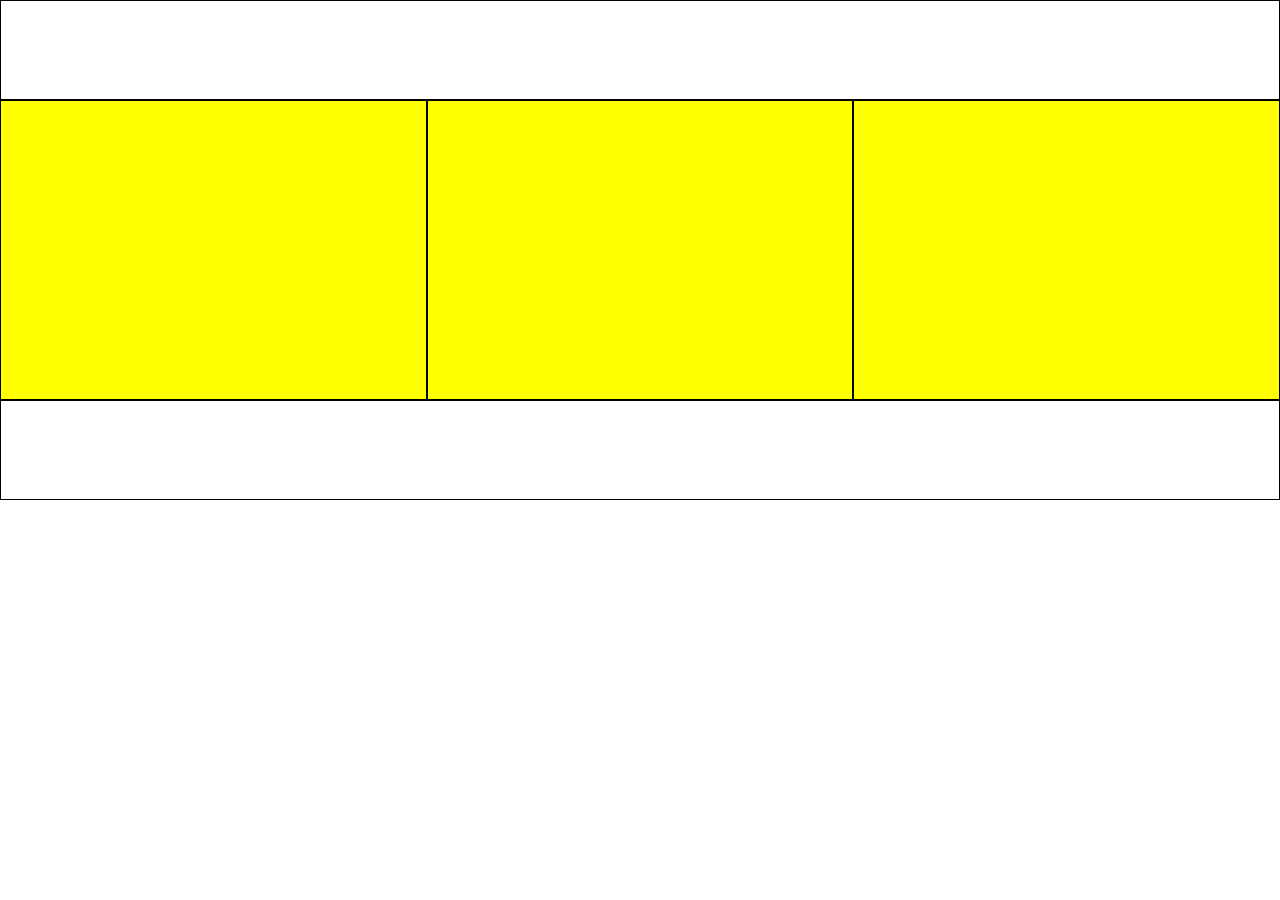
<file: class06/index.html>
<!DOCTYPE html>
<html lang="en">
	<head>
  	<meta charset="utf-8">
  	<meta name="description" content="Your description goes here">
  	<meta name="keywords" content="one, two, three">
		<meta name="viewport" content="width=device-width, initial-scale=1">
		
		<title>Blank Template</title>

		<!-- external CSS link -->
		<link rel="stylesheet" href="css/normalize.css">
		<link rel="stylesheet" href="css/style.css">
	</head>
	<body>
		<header></header>
		<section></section>
		<section></section>
		<section></section>
		<footer></footer>
		<script type="text/javascript" src="js/main.js"></script>
	</body>
</html>
</file>
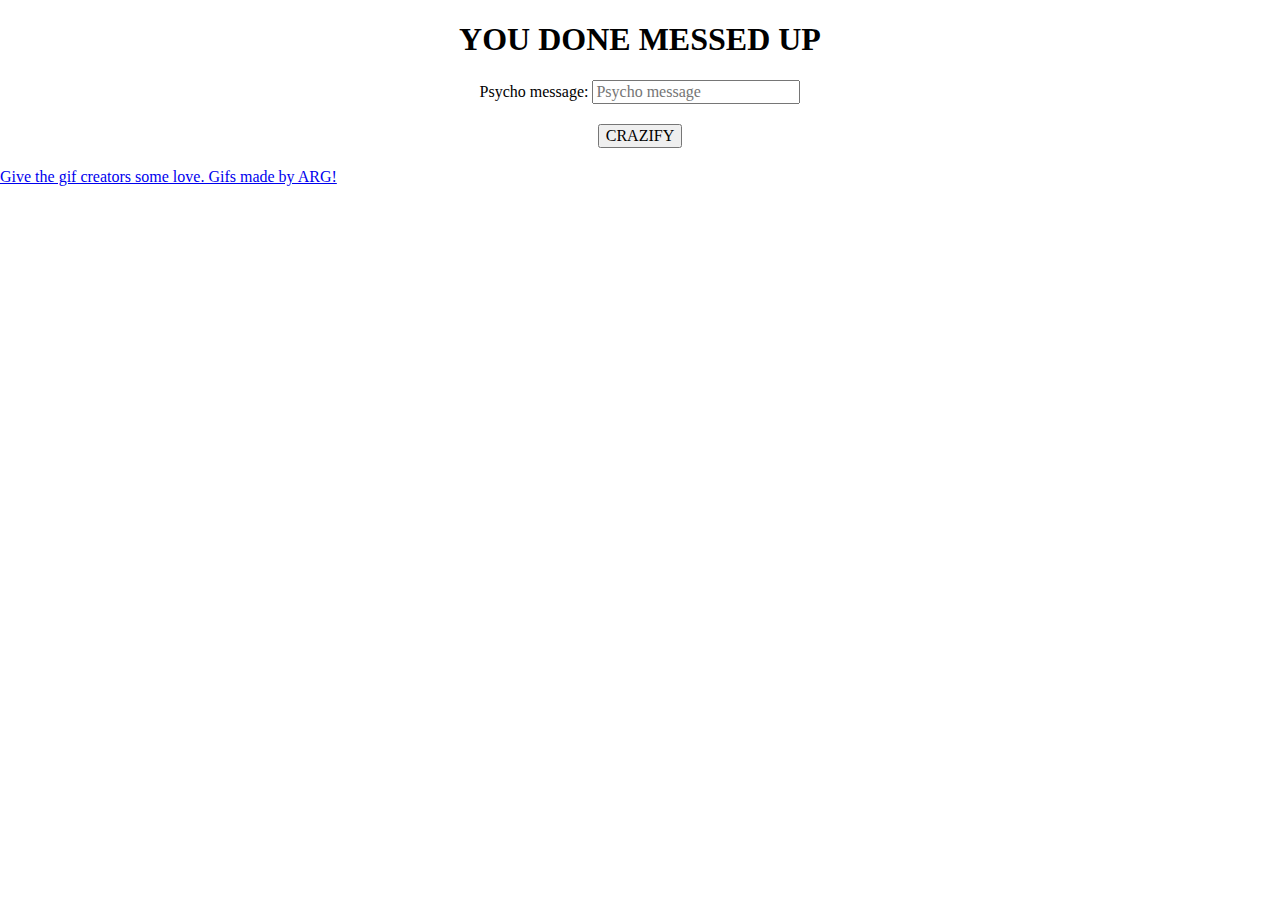
<file: serial-killer-message/index.html>
<!DOCTYPE html>
<html lang="en">
	<head>
    	<meta charset="utf-8">
    	<meta name="description" content="This app is for writing crazy wacky psycho messages">
    	<meta name="keywords" content="converter, gifs, message">

		<title>Psycho Message</title>

		<!-- external CSS link -->
		<link rel="stylesheet" href="css/normalize.css">
		<link rel="stylesheet" href="css/style.css">
	</head>
	<body>

		<h1>YOU DONE MESSED UP</h1>

		<form>
			<label for="message"> Psycho message: </label>
			<input id="message" type="text" placeholder="Psycho message">
		</form>

		<button id="yell" type="button" name="button">CRAZIFY</button>

		<section id="placeToThreaten"></section>
		<footer>
			<a href="https://www.ArtieStick.com/">Give the gif creators some love. Gifs made by ARG!</a>
		</footer>
		<script type="text/javascript" src="js/main.js"></script>
	</body>
</html>
</file>
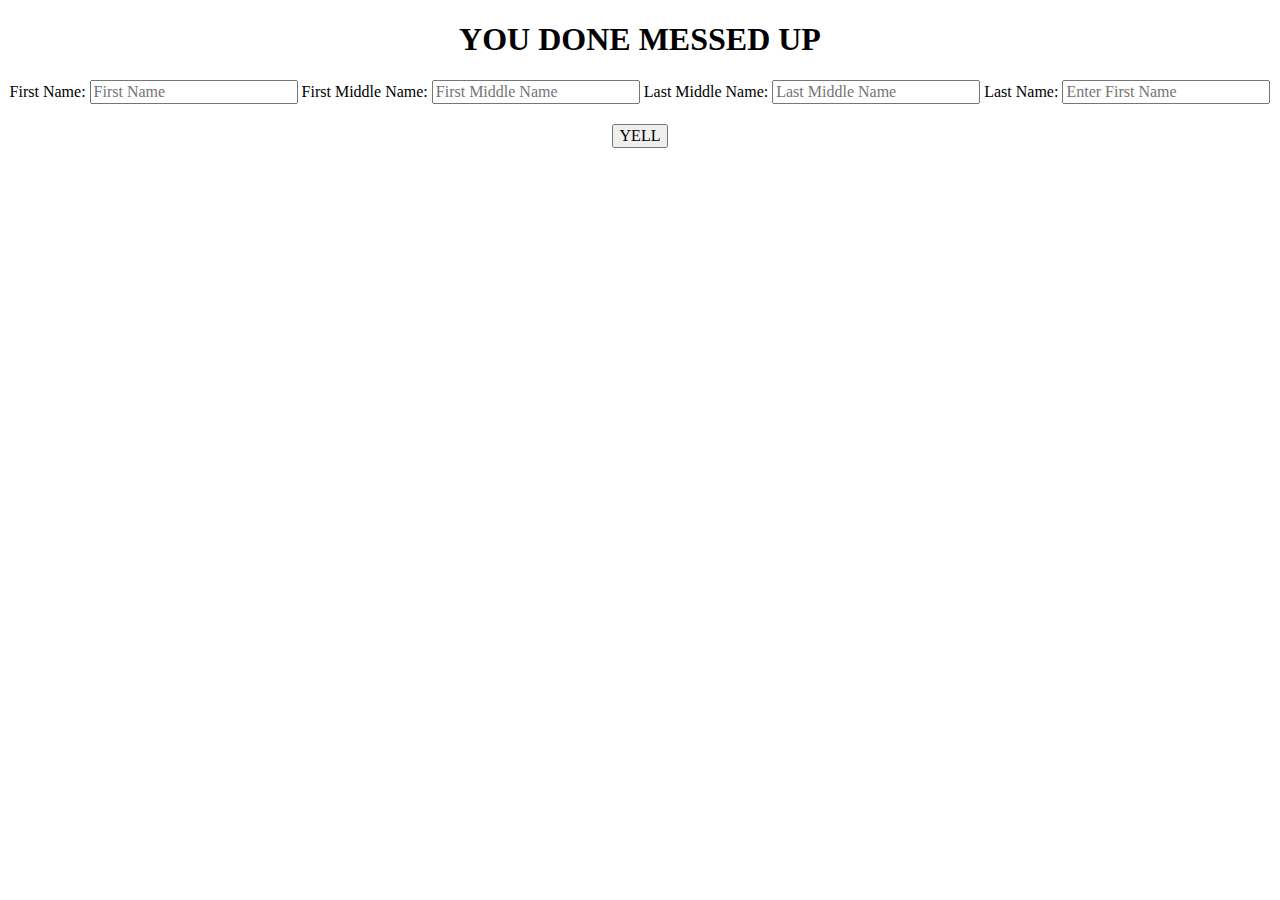
<file: class12/angry-parent-simulator/index.html>
<!DOCTYPE html>
<html lang="en">
	<head>
    	<meta charset="utf-8">
    	<meta name="description" content="This app simulates when your parental unit is really mad at you">
    	<meta name="keywords" content="mom, dad, yell">

		<title>Angry Parent Simulator</title>

		<!-- external CSS link -->
		<link rel="stylesheet" href="css/normalize.css">
		<link rel="stylesheet" href="css/style.css">
	</head>
	<body>

		<h1>YOU DONE MESSED UP</h1>

		<form>
			<label for="firstName"> First Name: </label>
			<input id="firstName" type="text" placeholder="First Name">
			<label for="firstMiddle"> First Middle Name: </label>
			<input id="firstMiddle" type="text" placeholder="First Middle Name">
			<label for="lastMiddle"> Last Middle Name: </label>
			<input id="lastMiddle" type="text" placeholder="Last Middle Name">
			<label for="lastName"> Last Name: </label>
			<input id="lastName" type="text" placeholder="Enter First Name">
		</form>

		<button id="yell" type="button" name="button">YELL</button>

		<h2 id="placeToYell"></h2>


		<script type="text/javascript" src="js/main.js"></script>
	</body>
</html>
</file>
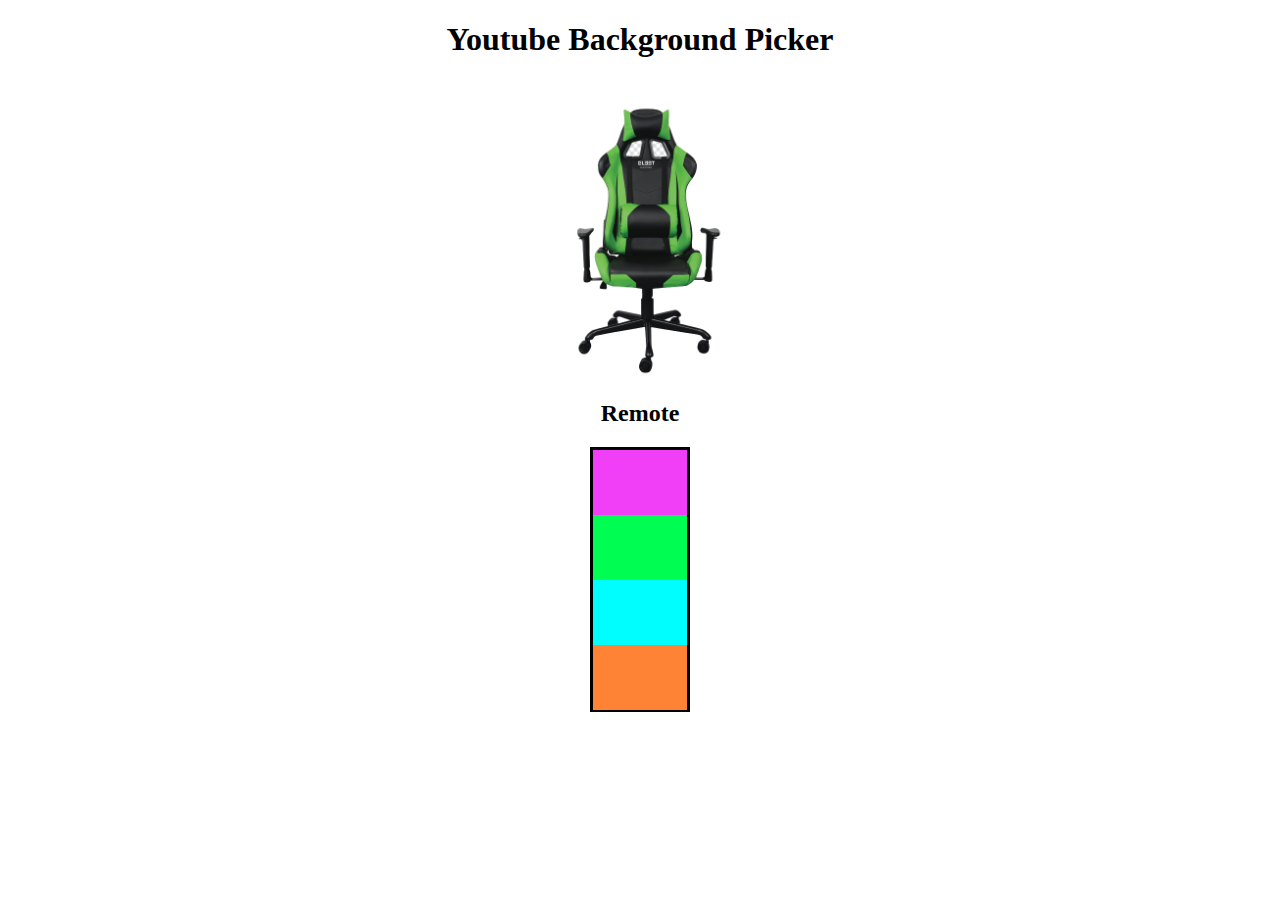
<file: class12/background-picker/index.html>
<!DOCTYPE html>
<html lang="en">
	<head>
    	<meta charset="utf-8">
    	<meta name="description" content="This app helps youtubers pick the best background color for their videos">
    	<meta name="keywords" content="youtube, background, lights">

		<title>Youtube Background Picker</title>

		<!-- external CSS link -->
		<link rel="stylesheet" href="css/normalize.css">
		<link rel="stylesheet" href="css/style.css">
	</head>
	<body>
		<h1>Youtube Background Picker</h1>
		<img src="img/chair.png" alt="generic youtube gaming chair">

		<h2>Remote</h2>
		<ul>
			<li id="purple"></li>
			<li id="green"></li>
			<li id="blue"></li>
			<li id="orange"></li>
		</ul>

		<script type="text/javascript" src="js/main.js"></script>
	</body>
</html>
</file>
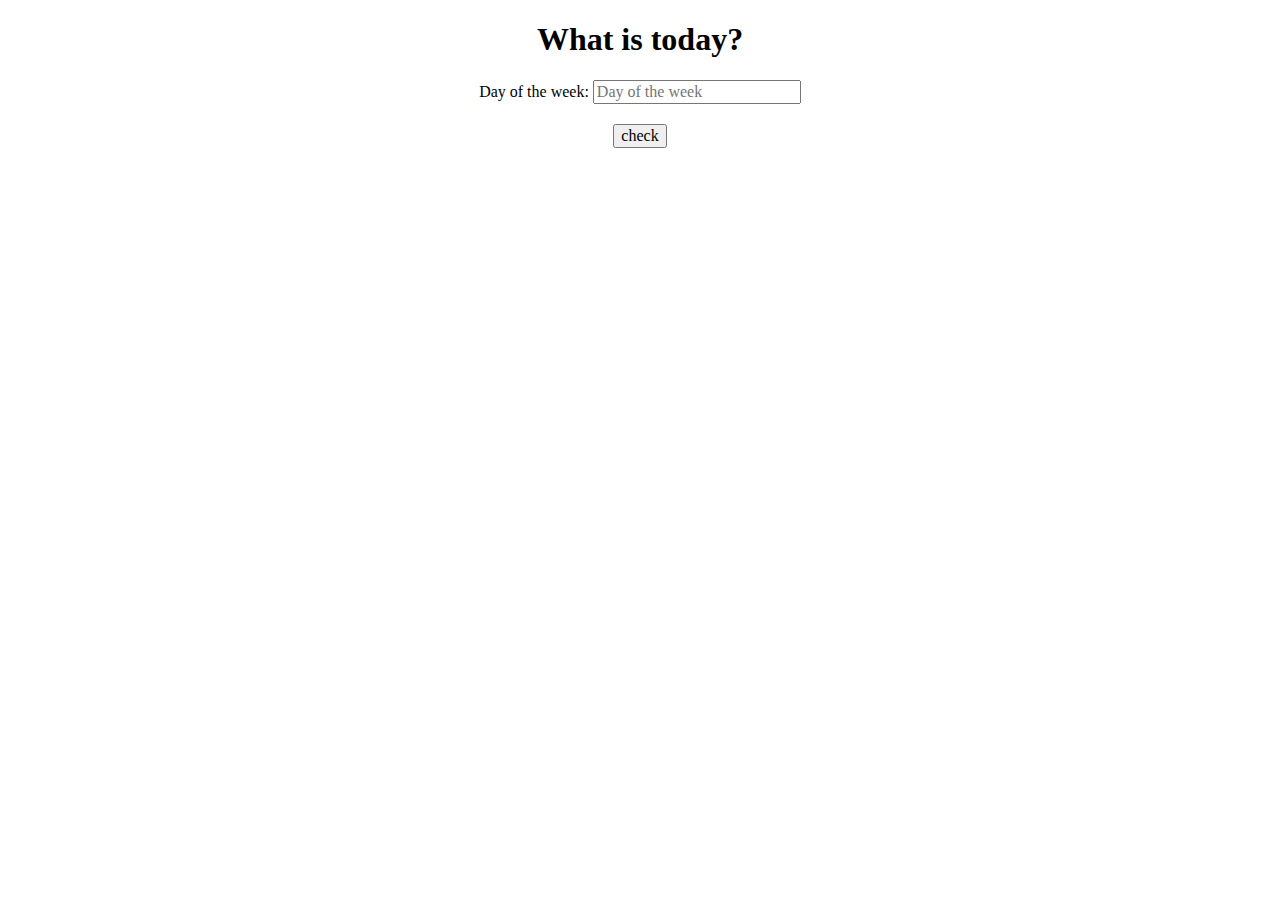
<file: class12/class-weekend-boring/index.html>
<!DOCTYPE html>
<html lang="en">
	<head>
    	<meta charset="utf-8">
    	<meta name="description" content="This app lets you know today is class, the weekend, or a boring day">
    	<meta name="keywords" content="class, weekend, boring">

		<title>What is today?</title>

		<!-- external CSS link -->
		<link rel="stylesheet" href="css/normalize.css">
		<link rel="stylesheet" href="css/style.css">
	</head>
	<body>

		<h1>What is today?</h1>

		<form>
			<label for="day"> Day of the week: </label>
			<input id="day" type="text" placeholder="Day of the week">
		</form>

		<button id="check" type="button" name="button">check</button>

		<h2 id="placeToSee"></h2>


		<script type="text/javascript" src="js/main.js"></script>
	</body>
</html>
</file>
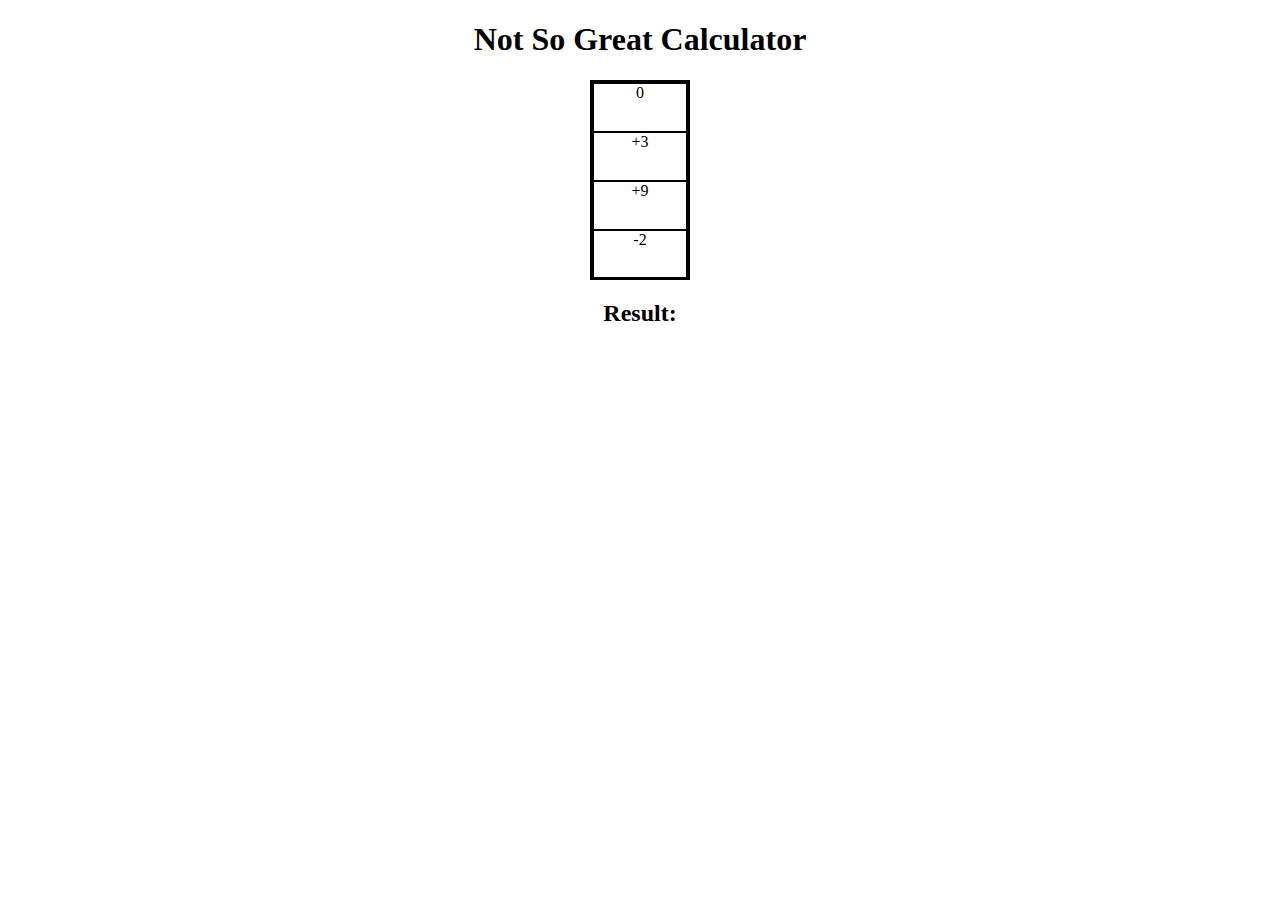
<file: class12/simple-calculator/index.html>
<!DOCTYPE html>
<html lang="en">
	<head>
    	<meta charset="utf-8">
    	<meta name="description" content="Not so great calculator">
    	<meta name="keywords" content="calculator, bad, numbers">

		<title>Not So Great Calculator</title>

		<!-- external CSS link -->
		<link rel="stylesheet" href="css/normalize.css">
		<link rel="stylesheet" href="css/style.css">
	</head>
	<body>
		<h1>Not So Great Calculator</h1>
		<ul>
			<li id="pumpkin">0</li>
			<li id="dominosPizza">+3</li>
			<li id="zebra">+9</li>
			<li id="cantThinkOfAnything">-2</li>
		</ul>
		<h2>Result: <span id="placeToPutResult"></span></h2>


		<script type="text/javascript" src="js/main.js"></script>
	</body>
</html>
</file>
<file: class06/css/style.css>
/* Box Model Hack */
* {
  box-sizing: border-box;
}

/* Clear fix hack */
.clearfix:after {
     content: ".";
     display: block;
     clear: both;
     visibility: hidden;
     line-height: 0;
     height: 0;
}

.clear {
	clear: both;
}

/******************************************
/* BASE STYLES
/*******************************************/

/******************************************
/* LAYOUT
/*******************************************/
header, footer {
    height: 100px;
    border: 1px solid black;
    clear: both;
}

section {
    height: 300px;
    border: 1px solid black;
    float: left;
    width: 33.3333%;
}

@media screen and (max-width: 600px) {
  section {
    background-color: red;
    width: 100%;
    height: 150px;
  }
}

@media screen and (min-width: 601px) and (max-width: 900px) {
  section {
    background-color: orange;
    width: 50%;
    height: 200px;
  }
}

@media screen and (min-width: 901px) {
  section {
    background-color: yellow
  }
}

/******************************************
/* ADDITIONAL STYLES
/*******************************************/
</file>
<file: serial-killer-message/css/style.css>
/******************************************
/* HOT GARBAGE - PLEASE DON'T MIMIC THIS CSS
/*******************************************/

/* Box Model Hack */
*{
  box-sizing: border-box;
}

/******************************************
/* LAYOUT
/*******************************************/
h1, h2, form{
  text-align: center;
}
button{
  display: block;
  margin: 20px auto;
}
ul{
  width: 100px;
  height: 200px;
  border: 3px solid black;
  margin: 0 auto;
  list-style: none;
  padding: 0;
}
li{
  text-align: center;
  width: 94px;
  height: 49px;
  border: 1px solid black;
}
h2{
  font-size: 100px;
  color: red;
  font-weight: bold;
}

#placeToThreaten {
  display: flex;
  flex-wrap: wrap;
  justify-content: center;
}
/******************************************
/* ADDITIONAL STYLES
/*******************************************/
</file>
<file: class12/angry-parent-simulator/css/style.css>
/******************************************
/* HOT GARBAGE - PLEASE DON'T MIMIC THIS CSS
/*******************************************/

/* Box Model Hack */
*{
  box-sizing: border-box;
}

/******************************************
/* LAYOUT
/*******************************************/
h1, h2, form{
  text-align: center;
}
button{
  display: block;
  margin: 20px auto;
}
ul{
  width: 100px;
  height: 200px;
  border: 3px solid black;
  margin: 0 auto;
  list-style: none;
  padding: 0;
}
li{
  text-align: center;
  width: 94px;
  height: 49px;
  border: 1px solid black;
}
h2{
  font-size: 100px;
  color: red;
  font-weight: bold;
}
/******************************************
/* ADDITIONAL STYLES
/*******************************************/
</file>
<file: class12/background-picker/css/style.css>
/******************************************
/* HOT GARBAGE - PLEASE DON'T MIMIC THIS CSS
/*******************************************/

/* Box Model Hack */
*{
  box-sizing: border-box;
}

/******************************************
/* LAYOUT
/*******************************************/
h1, h2{
  text-align: center;
}
img{
  display: block;
  height: 300px;
  margin: 0 auto;
}
ul{
  width: 100px;
  height: 265px;
  border: 3px solid black;
  margin: 0 auto;
  list-style: none;
  padding: 0;
}
li{
  width: 94px;
  height: 65px;
}

/******************************************
/* ADDITIONAL STYLES
/*******************************************/
#purple{
  background: #f13ff7;
}
#green{
  background: #00fd51;
}
#blue{
  background: #00feff;
}
#orange {
  background: #ff8334;
}
</file>
<file: class12/class-weekend-boring/css/style.css>
/******************************************
/* HOT GARBAGE - PLEASE DON'T MIMIC THIS CSS
/*******************************************/

/* Box Model Hack */
*{
  box-sizing: border-box;
}

/******************************************
/* LAYOUT
/*******************************************/
h1, h2, form{
  text-align: center;
}
button{
  display: block;
  margin: 20px auto;
}
ul{
  width: 100px;
  height: 200px;
  border: 3px solid black;
  margin: 0 auto;
  list-style: none;
  padding: 0;
}
li{
  text-align: center;
  width: 94px;
  height: 49px;
  border: 1px solid black;
}
h2{
  font-size: 100px;
  color: red;
  font-weight: bold;
}
/******************************************
/* ADDITIONAL STYLES
/*******************************************/
</file>
<file: class12/simple-calculator/css/style.css>
/******************************************
/* HOT GARBAGE - PLEASE DON'T MIMIC THIS CSS
/*******************************************/

/* Box Model Hack */
*{
  box-sizing: border-box;
}

/******************************************
/* LAYOUT
/*******************************************/
h1, h2{
  text-align: center;
}
img{
  display: block;
  height: 300px;
  margin: 0 auto;
}
ul{
  width: 100px;
  height: 200px;
  border: 3px solid black;
  margin: 0 auto;
  list-style: none;
  padding: 0;
}
li{
  text-align: center;
  width: 94px;
  height: 49px;
  border: 1px solid black;
}

/******************************************
/* ADDITIONAL STYLES
/*******************************************/
</file>
